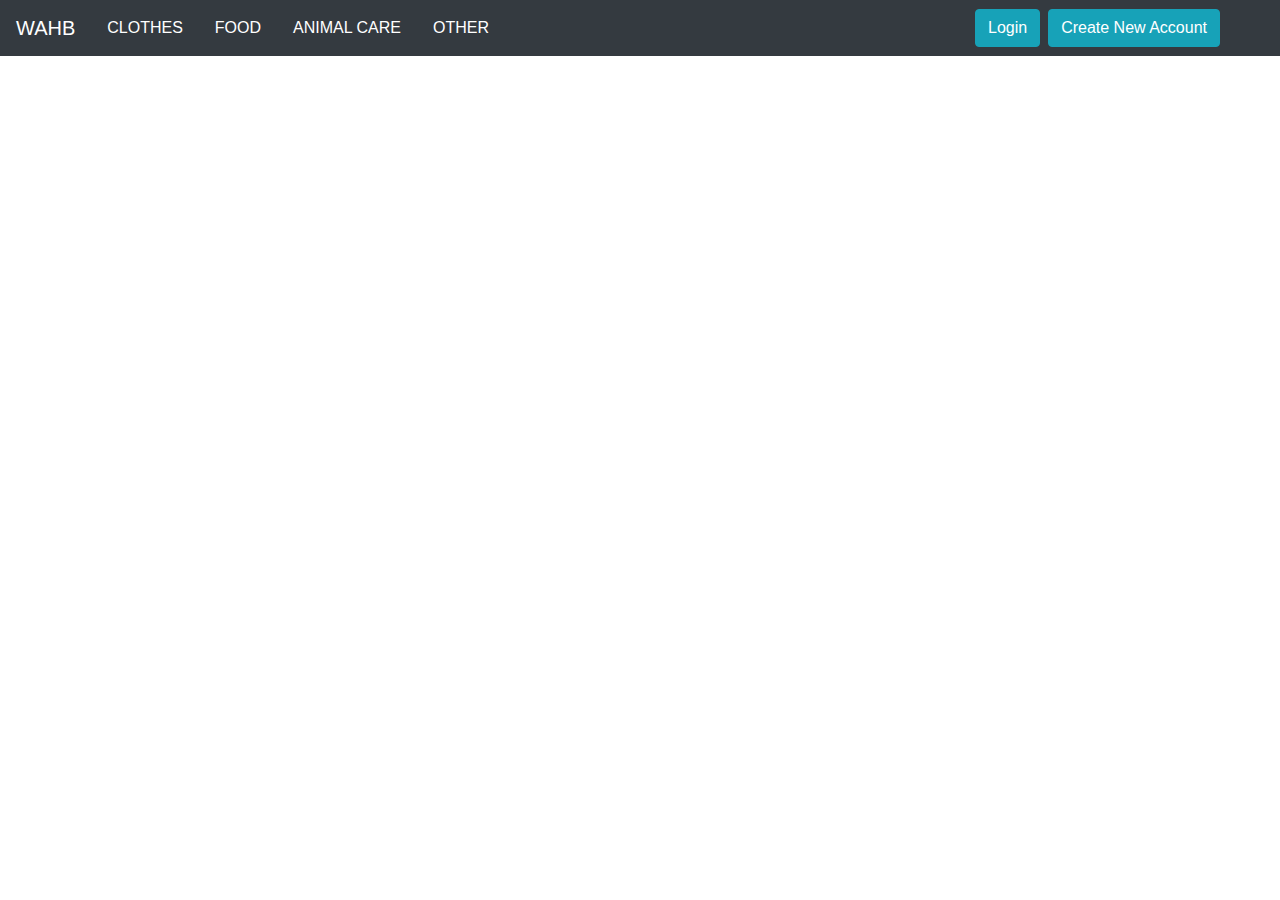
<file: homev.html>
<!DOCTYPE html>
<html>
    <head>
        <meta charset="UTF-8">
        <meta http-equiv="X-UA-Compatible" content="IE=edge">
        <meta name="viewport" content="width=device-width,initial-scale=1.0">
        <link rel="stylesheet" href="https://maxcdn.bootstrapcdn.com/bootstrap/4.0.0/css/bootstrap.min.css" integrity="sha384-Gn5384xqQ1aoWXA+058RXPxPg6fy4IWvTNh0E263XmFcJlSAwiGgFAW/dAiS6JXm" crossorigin="anonymous">
        <link rel="Stylesheet" href="style.css">
        <title>
            wahb
        </title>
    </head>
    <body>
        
        <nav class="navbar navbar-expand-lg navbar-dark bg-dark">
           <a class="navbar-brand" href="#">WAHB</a>
        
            <a class="nav-link" href="#"id ="clothes">CLOTHES</a>
            <a class="nav-link" href="#" id="food" >FOOD</a>
            <a class="nav-link" href="#" id="animal care">ANIMAL CARE</a>
            <a class="nav-link" href="#" id="other" >OTHER</a>
           
            
            <div dir="rtl" class="collapse navbar-collapse" id="navbarSupportedContent">
              <form class="form-inline my-2 my-lg-0">
                <ul class="navbar-nav mr-auto">
                    <li class="nav-item mx-1">
                      <a id ="userlink"  class="btn btn-info" href="">Fullname</a>
                    </li>
                    <li class="nav-item mx-1">
                        <a id ="signoutlink"  class="btn btn-info" href="">sign out</a>
                      </li>
                  </ul>
              </form>
            </div>
          </nav>
          <h3 style="text-align: center;" id="hh"></h3>
          <form dir="ltr" class="cssform"  id="formUser">
             <label  type="text" id="username"></label>
             <label  type="text" id="email"></label>
             <label  type="text" id="phone"></label>
             <label  type="text" id="region"></label>
 
          </form>
         

          <script>
          
            
            let userlink = document.getElementById('userlink');
            let signoutlink = document.getElementById('signoutlink');
            let header = document.getElementById('hh');
            var currentUser = null;
            let name1 = document.getElementById('username');
            let email1 =document.getElementById('email');
            let phone1=document.getElementById('phone');
            let region1 = document.getElementById('region');
            let form = document.getElementById('formUser');
            let clothess=document.getElementById('clothes');
            let food=document.getElementById('food');
            let animalcare=document.getElementById('animal care');
            let other=document.getElementById('other');
            
            
             
            function getUsername(){
              let keepLoggedIn = localStorage.getItem("keepLoggedIn");
              if(keepLoggedIn == "yes"){
                currentUser = JSON.parse(localStorage.getItem('user'));
              }
              else{
                currentUser = JSON.parse(sessionStorage.getItem('user'));
              }

            }
            function Signout(){
              sessionStorage.removeItem('user');
              localStorage.removeItem('user');
              localStorage.removeItem('keepLoggedIn');
              window.location = "homev.html";

            }
            window.onload = function(){
         
              getUsername();
              if(currentUser == null){
                userlink.innerText = "Create New Account";
                userlink.classList.replace("nav-link","btn");
                userlink.classList.add("btn-primary");
                userlink.href = "signinv.html";

                signoutlink.innerText = "Login";
                signoutlink.classList.replace("nav-link","btn");
                signoutlink.classList.add("btn-success");
                signoutlink.href = "loginv.html";
                form.classList.remove("cssform");


              }
              
              else{
              
              
                userlink.innerText = currentUser.username;
                header.innerText = "welcome";
                
                name1.innerText = currentUser.fullname;
                email1.innerText = currentUser.email;
                phone1.innerText = currentUser.phone;
                region1.innerText = currentUser.region;
                
                userlink.classList.replace("btn","nav-link");
                userlink.classList.add("btn-primary");
                userlink.classList.replace("false","true");
                userlink.href = "homev.html";
                clothess.href="Donate_clothes_.html";
                food.href="Donate_Food_.html";
                animalcare.href="Donate_animal.html";
                other.href="Donate_Others.html";
                

                signoutlink.innerText = "Sign Out";
                signoutlink.classList.replace("btn","nav-link");
                signoutlink.classList.add("btn-success");
                signoutlink.href = "javascript:Signout()";
              


              }
            }
          
          </script>
    </body>
</html>
</file>
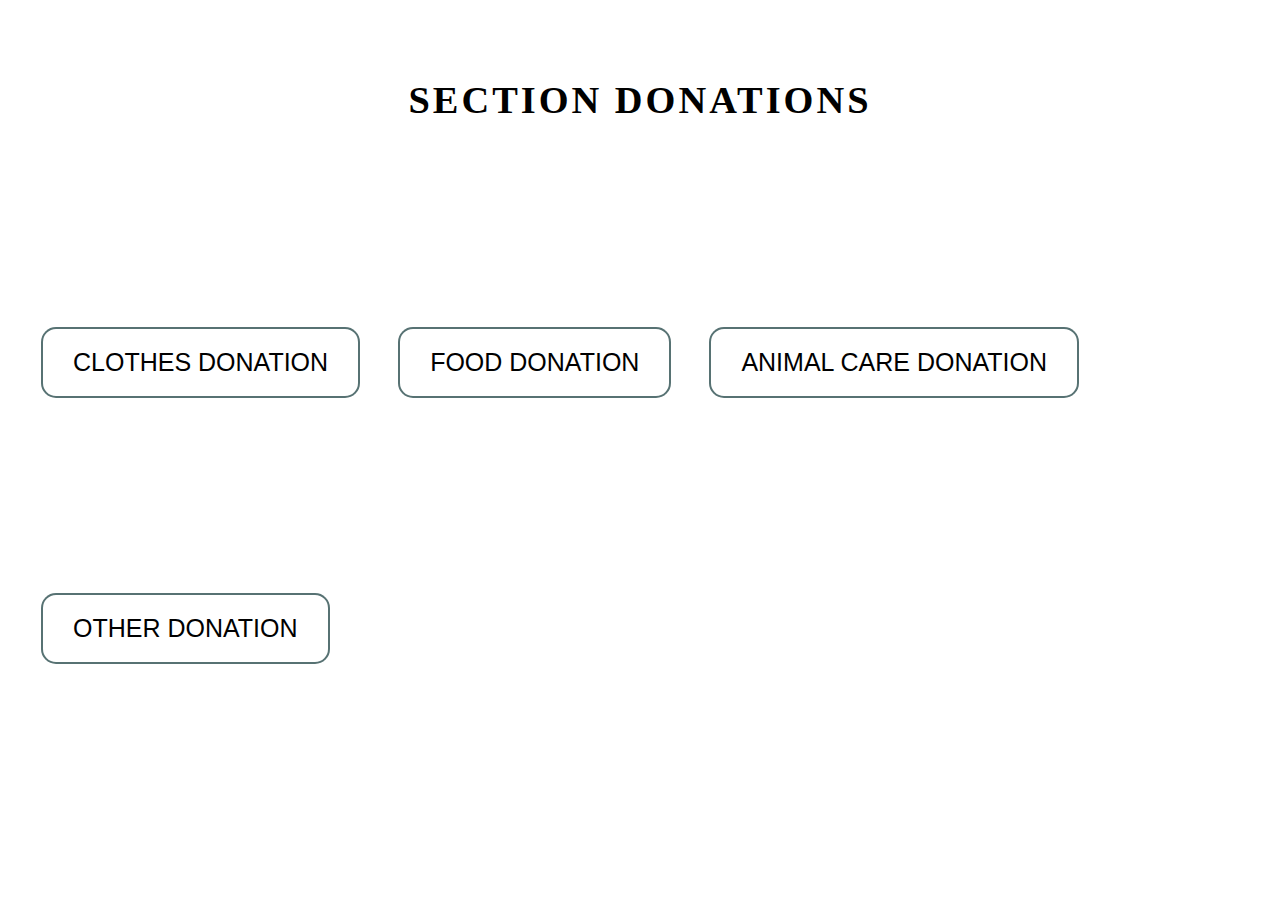
<file: retrivebutton.html>
<!DOCTYPE html>
<html>
    <head>
        <title>
            wahb
        </title>
        <style>
    .button {
  background-color:rgba(69, 99, 100, 0.9);
 /* Green */
  border: none;
  color: white;
  padding: 19px 30px;
  text-align: center;
  text-decoration: none;
  display: inline-block;
  font-size: 25px;
  margin: 15px 5px;
  transition-duration: 0.4s;
  cursor: pointer;
  outline: none;
  border-radius: 15px;
  margin-top: 180px;
  margin-left: 33px;
}

.button1 {
    float: left;
  background-color: white; 
  color: black; 
  border: 2px solid rgba(69, 99, 100, 0.9);

}

.button1:hover {
  background-color:rgba(69, 99, 100, 0.9);
;
  color: white;
}
.main{
    text-align: center;
    border-radius: 20px;
    letter-spacing:3px ;
    text-shadow: 5px;
    font-style: bold;
    font-size: larger;
}
        </style>
    </head>
    <body>
        <div class="main">
            <br>
            <br>
            <h1 dir="auto">SECTION DONATIONS </h1>
        </div>
       <p>
        <a href="clothesretrive.html">
            <button class="button button1"> CLOTHES DONATION </button>
        </a>
    </p>
    <p>
        <a href="foodritrive.html">
            <button class="button button1"> FOOD DONATION </button>
        </a>
    </p>
        <p>
        <a href="animalcareretrive.html">
            <button class="button button1">ANIMAL CARE DONATION</button>
        </a>
    </p>
    <p>
        <a href="otherretrive.html">
            <button class="button button1">OTHER DONATION</button>
        </a>
    </p>
    </body>
</html>
</file>
<file: style.css>
.cssform label{
    background: #17a3b8c9;
    max-width: 500px;
    width: 90% auto;
    margin: 20px auto;
    padding: 10px;
    box-shadow: 1px  1px 2px rgba(0,0,0,125);
    border: 20px;
    display: block;
    text-align: center;
    color: aliceblue;
}
.nav-link{
    color: rgb(255, 255, 255);
}
.navbar navbar-expand-lg{
    color:rgb(190, 117, 21);

}
</file>
